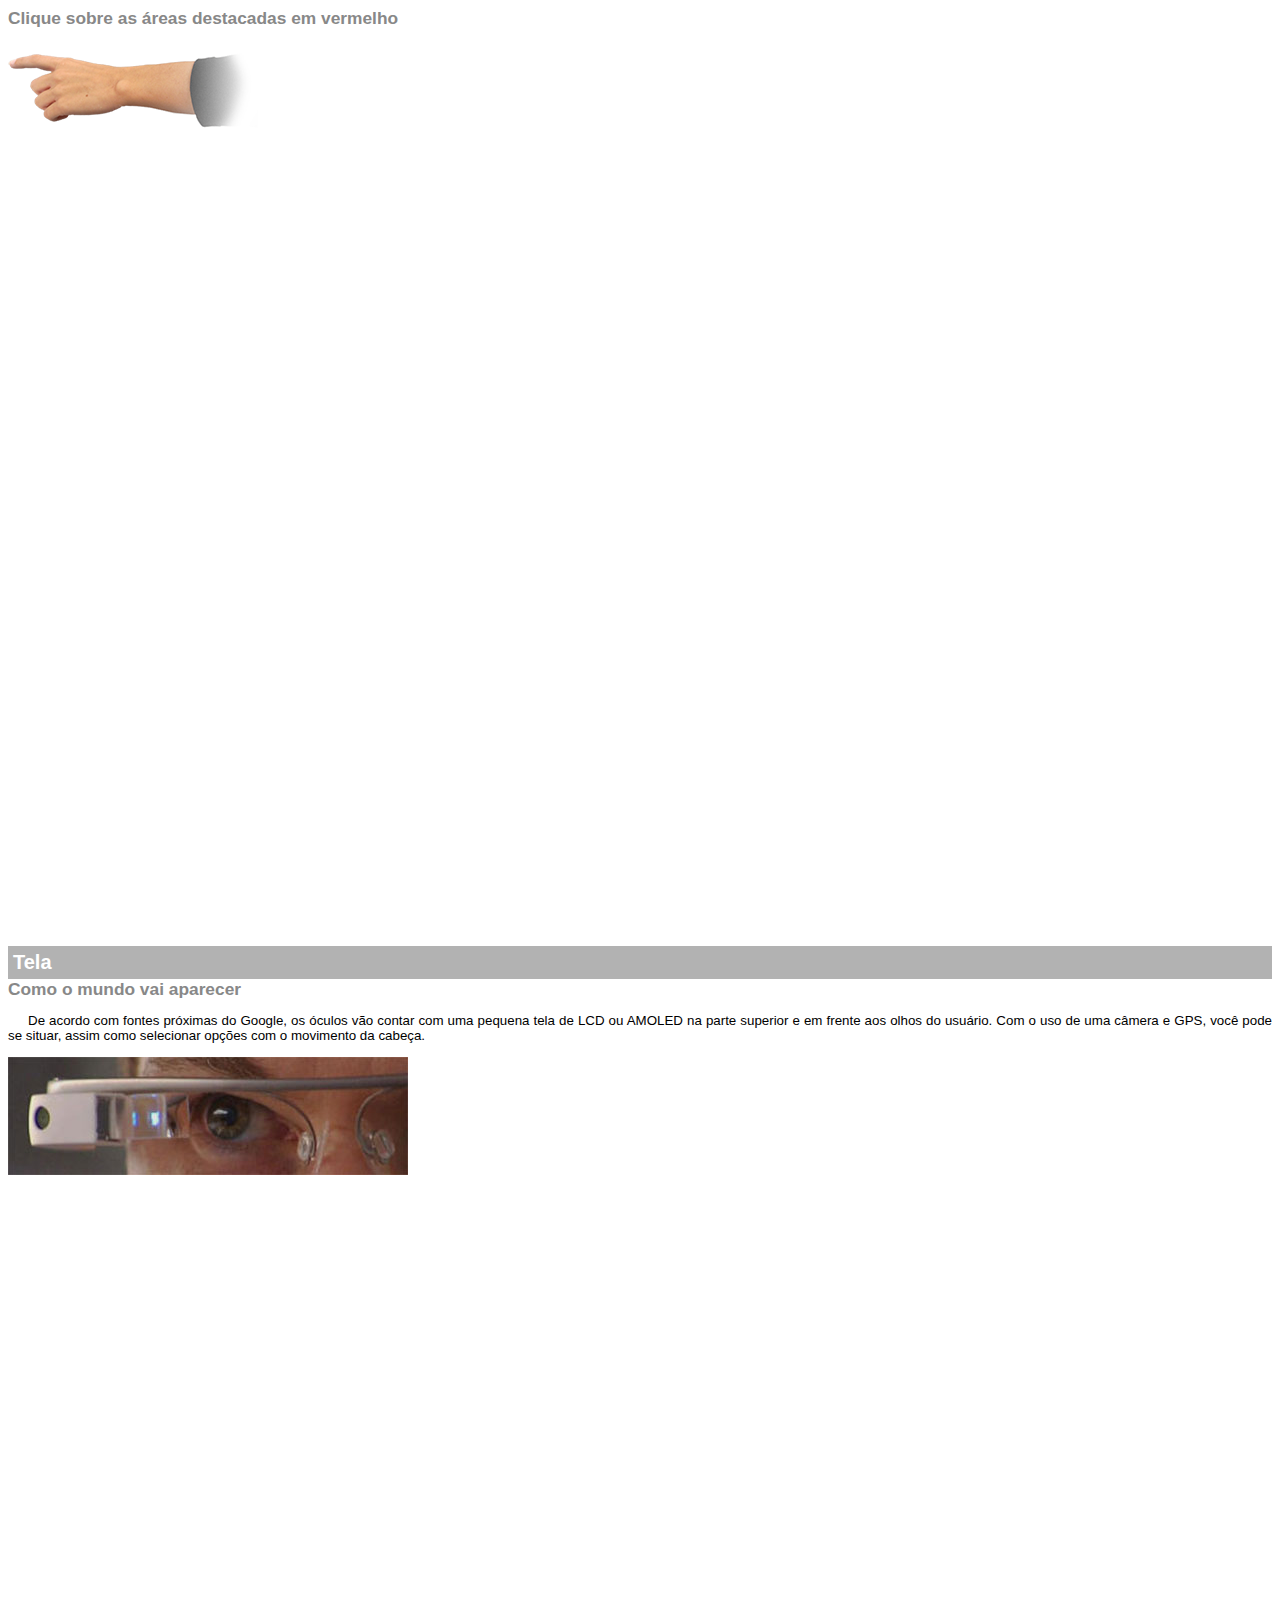
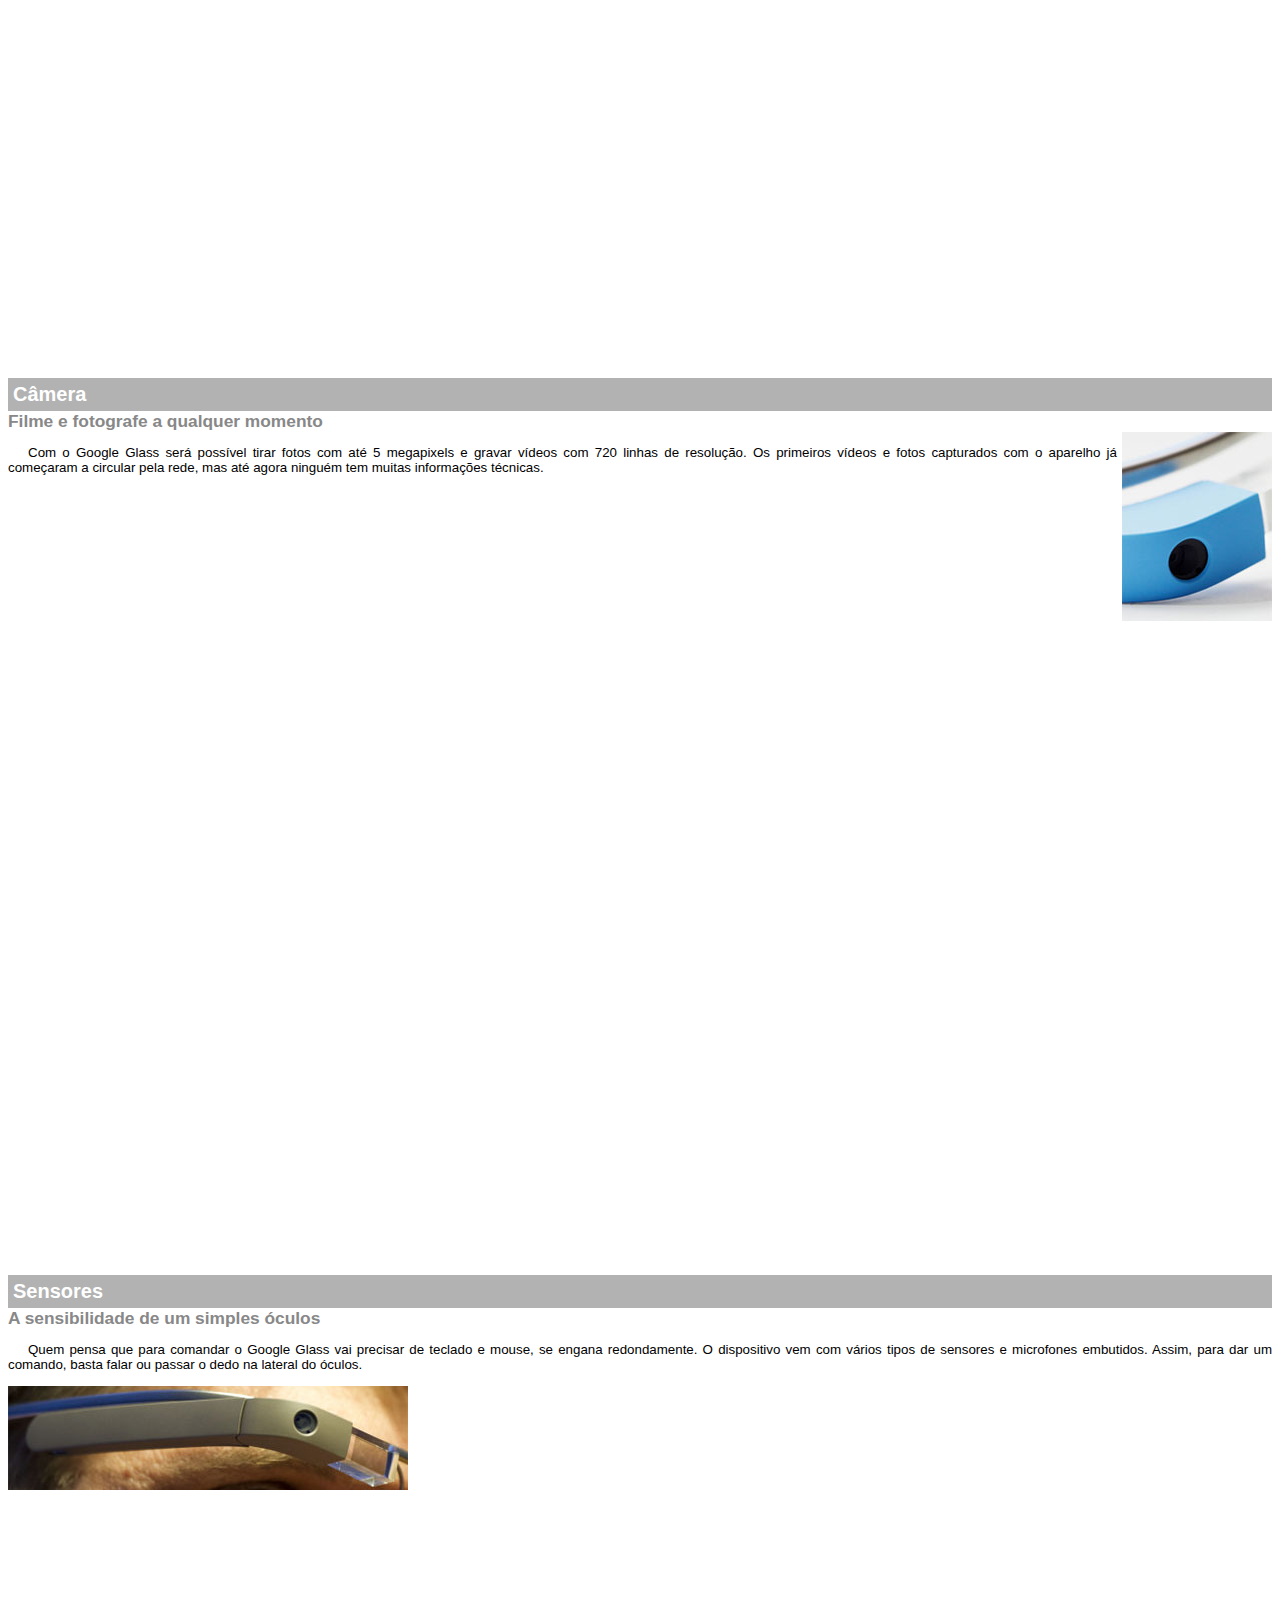
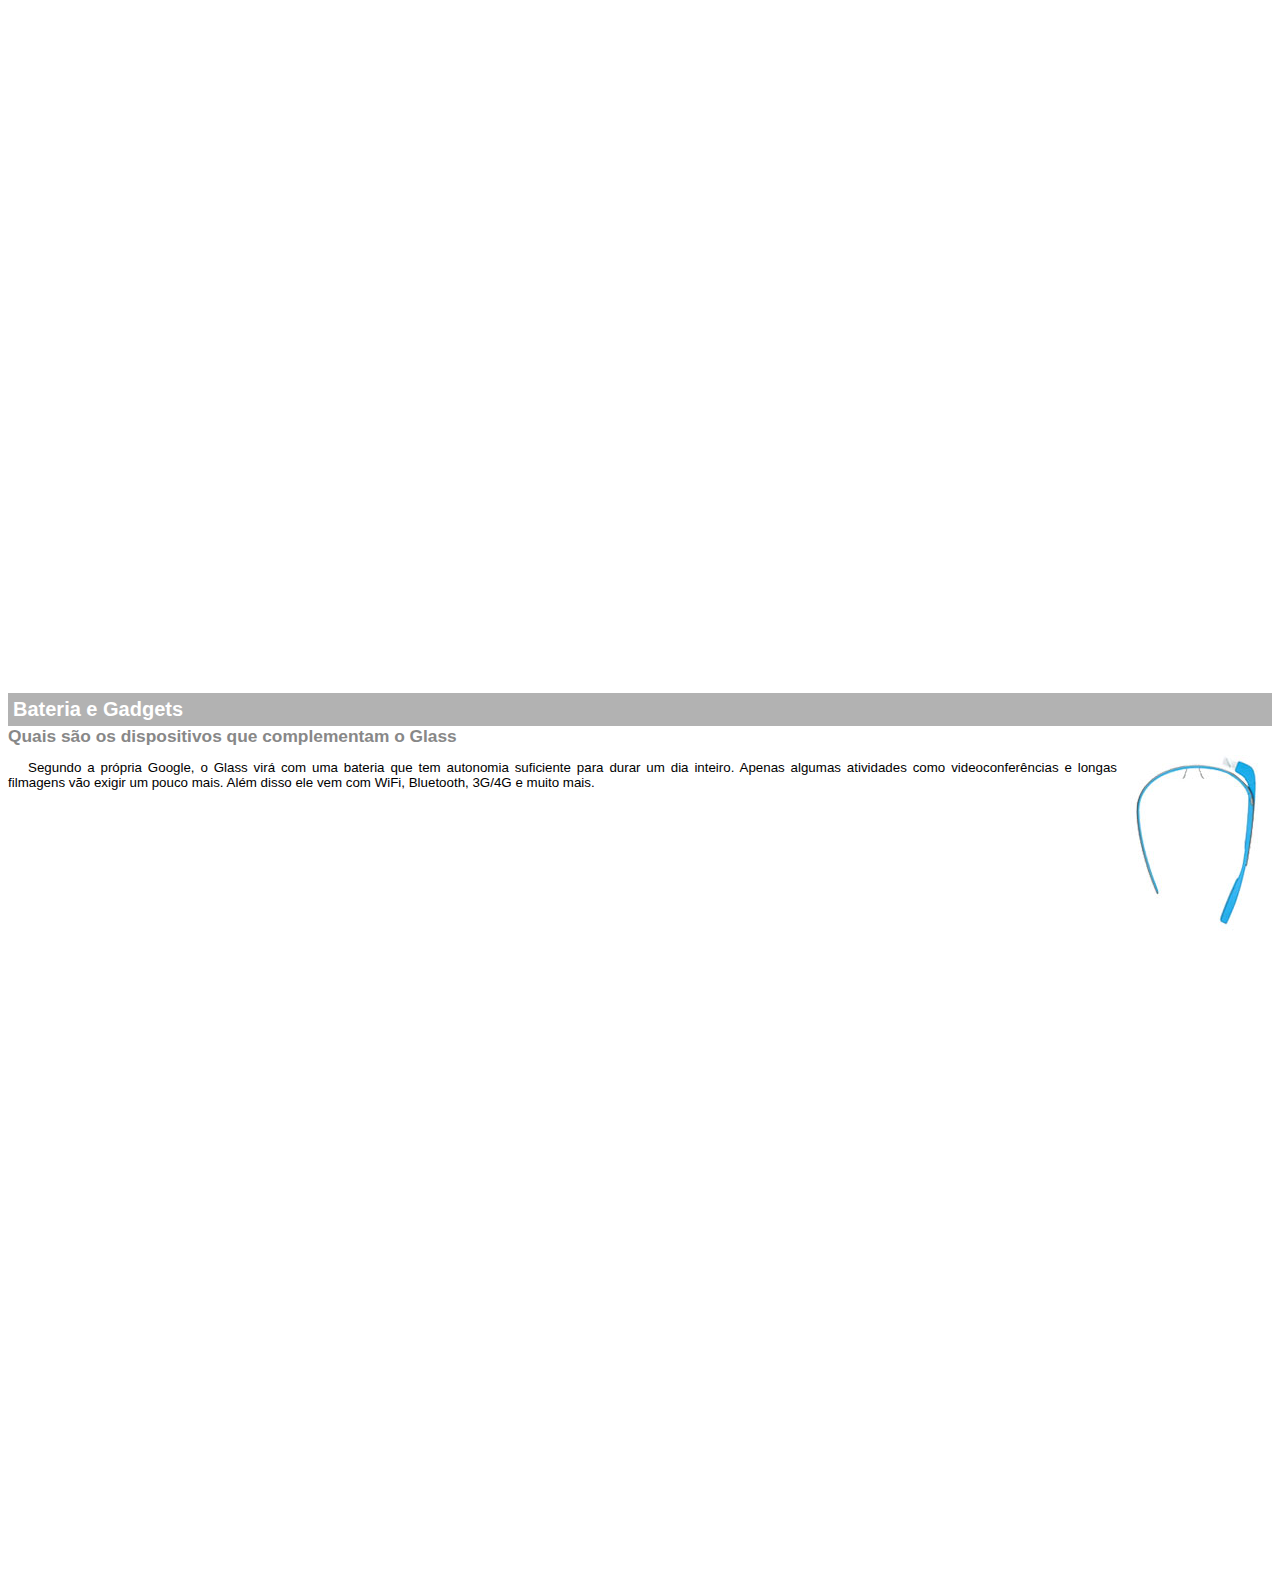
<file: google-glass.html>
<!DOCTYPE html>
<html lang="pt-br">
    <head>
        <meta charset="UTF-8">
        <title>Informações sobre Google Glass</title>
        <style>
            body{
                font-family: Arial;
                font-size: 10pt;

            }
            p{
                text-align: justify;
                text-indent: 20px;
            }
            article h1{
                font-size: 15pt;
                color: white;
                background-color: rgba(0, 0, 0, 0.3);
                padding: 5px;
                margin: 0px;
            }
            article h2{
                font-size: 13pt;
                color: #888888;
                margin: 0px;
            }
            article{
                margin-bottom: 800px;
            }
            img.img-dir{
                display: block;
                float: right;
                margin-left: 5px;
            }
        </style>
    </head>
    <body>
        <article id="topo">
            <header>
                <h2>Clique sobre as áreas destacadas em vermelho</h2>
            </header>
            <img src="mao.png" alt="Mão apontando para esquerda">
        </article>

        <article id="tela">
            <header>
                <h1>Tela</h1>
                <h2>Como o mundo vai aparecer</h2>
            </header>
                <p>De acordo com fontes próximas do Google, os óculos vão contar com uma pequena tela de LCD ou AMOLED na parte superior e em frente aos olhos do usuário. Com o uso de uma câmera e GPS, você pode se situar, assim como selecionar opções com o movimento da cabeça.</p>
                <img src="det-tela.jpg" alt="Tela do Google Glass">
        </article>

        <article id="camera">
            
            <header>
                <h1>Câmera</h1>
                <h2>Filme e fotografe a qualquer momento</h2>
            </header>
            <img src="det-camera.jpg" class="img-dir" alt="Câmera do Google Glass">
            <p>Com o Google Glass será possível tirar fotos com até 5 megapixels e gravar vídeos com 720 linhas de resolução. Os primeiros vídeos e fotos capturados com o aparelho já começaram a circular pela rede, mas até agora ninguém tem muitas informações técnicas.</p>
        </article>

        <article id="sensores">
            <header>
                <h1>Sensores</h1>
                <h2>A sensibilidade de um simples óculos</h2>
            </header>
            <p>Quem pensa que para comandar o Google Glass vai precisar de teclado e mouse, se engana redondamente. O dispositivo vem com vários tipos de sensores e microfones embutidos. Assim, para dar um comando, basta falar ou passar o dedo na lateral do óculos.</p>
            <img src="det-touch.jpg" alt="Sensores do Google Glass">
        </article>

        <article id="gadgets">
            <header>
                <h1>Bateria e Gadgets</h1>
                <h2>Quais são os dispositivos que complementam o Glass</h2>
            </header>
            <img src="det-bateria.jpg" class="img-dir" alt="Bateria e Gadgets do Google Glass">
            <p>Segundo a própria Google, o Glass virá com uma bateria que tem autonomia suficiente para durar um dia inteiro. Apenas algumas atividades como videoconferências e longas filmagens vão exigir um pouco mais. Além disso ele vem com WiFi, Bluetooth, 3G/4G e muito mais.</p>
        </article>
    </body>
</html>
</file>
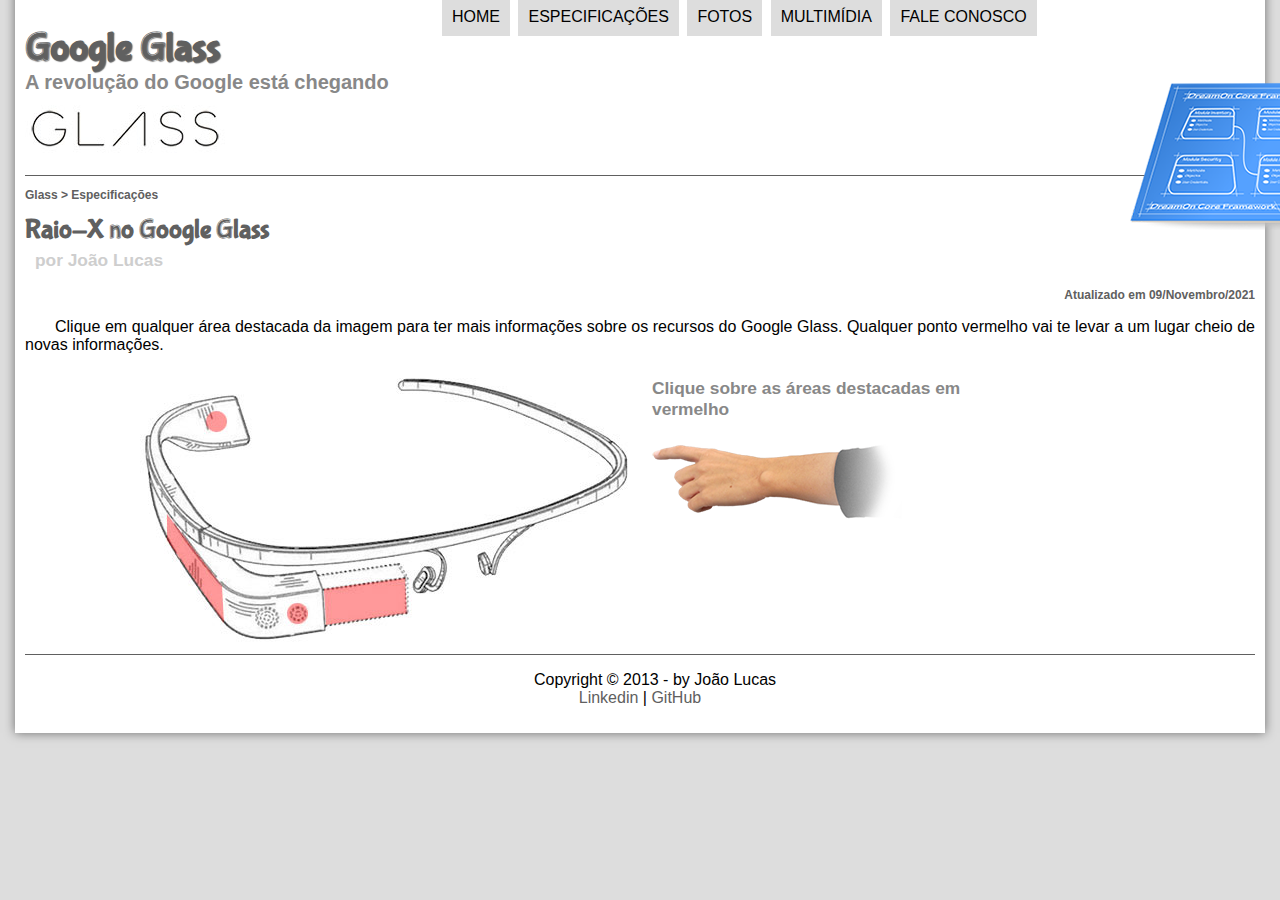
<file: specs.html>
<!DOCTYPE html>
<html lang="pt-br">
    <head>
        <meta charset="UTF-8">
        <meta name="viewport" content="width=device-width, initial-scale=1.0" >
        <meta http-equiv="X-UA-Compatible" content="ie=edge">
        <title>Tudo  sobre Google Glass</title>
        <link rel="stylesheet" href="estilo.css">
        <link rel="stylesheet" href="specs.css">
    </head>
    <body>

        <div id="interface">
            <header id="cabecalho">
                <hgroup>
                    <h1>Google Glass</h1>
                    <h2>A revolução do Google está chegando</h2>
                </hgroup>
        
            <img id="icone" src="especificacoes.png" alt="Especificações do Google Glass.">
            <nav id="menu">        
                <h1>Menu Principal</h1>
                <ul type="disc">
                    <li onmouseover="mudaFoto('home.png')" onmouseout="mudaFoto('especificacoes.png')"><a href="index.html">Home</a></li>
                    <li onmouseover="mudaFoto('especificacoes.png')" onmouseout="mudaFoto('especificacoes.png')"><a href="specs.html">Especificações</a></li>
                    <li onmouseover="mudaFoto('fotos.png')" onmouseout="mudaFoto('especificacoes.png')"><a href="fotos.html">Fotos</a></li>
                    <li onmouseover="mudaFoto('multimidia.png')" onmouseout="mudaFoto('especificacoes.png')"><a href="multimidia.html">Multimídia</a></li>
                    <li onmouseover="mudaFoto('contato.png')" onmouseout="mudaFoto('especificacoes.png')"><a href="fale-conosco.html">Fale conosco</a></li>
                </ul>
            </nav>
            </header>

<section id="corpo-full">
    <article id="noticia-principal">
        <header id="cabecalho-artigo">
            <hgroup>
                <h3>Glass > Especificações</h3>
                <h1>Raio-X no Google Glass</h1>
                <h2>por João Lucas</h2>
                <h3 class="direita">Atualizado em 09/Novembro/2021</h3>
            </hgroup>
        </header>
    
    <p>Clique em qualquer área destacada da imagem para ter mais informações sobre os recursos do Google Glass. Qualquer ponto vermelho vai te levar a um lugar cheio de novas informações.</p>
    
    <section id="conteudo">
        <img src="glass-esquema-marcado.jpg" usemap="#meumapa">
        <map name="meumapa">
            <area shape="rect" coords="179,202,270,260" href="google-glass.html#tela" target="janela">
            <area shape="circle" coords="158,243,12" href="google-glass.html#camera" target="janela">
            <area shape="circle" coords="76,52,12" href="google-glass.html#gadgets" target="janela">
            <area shape="poly" coords="26,145,83,215,84,249,24,162" href="google-glass.html#sensores" target="janela">
        </map>
        <iframe src="google-glass.html" name="janela" id="frame-spec" scrolling="no"></iframe>
    </section>

    </article>
</section>

<footer id="rodape">
    <p>Copyright &copy; 2013 - by João Lucas <br> <a href="https://www.linkedin.com/in/jo%C3%A3o-lucas-241379231/" target="_blank">Linkedin</a> | <a href="https://github.com/pokergames112" target="_blank">GitHub</a></p>
</footer>
</div>
<script src="_javascript/funcoes.js"></script>
</body>
</html>
</file>
<file: estilo.css>
@charset "UTF-8";
@font-face {
    font-family: 'FonteLogo';
    src: url("bubblegum-sans-regular.otf");
}
body{
    font-family: arial, sans-serif;
    background-color: #dddddd;
    color: black;
}

div#interface{
    width: 1230px;
    background-color: white;
    margin: -20px auto 0px auto;
    box-shadow: 0px 0px 10px rgba(0, 0, 0, 0.5);
    padding: 10px;
}

p{
    text-align: justify;
    text-indent: 30px;
}

a{
    color: #606060;
    text-decoration: none;
}
a:hover{
    text-decoration:underline;
}

header#cabecalho img#icone{
    position: absolute;
    left: 1130px;
    top: 70px;
}

header#cabecalho{
    border-bottom: 1px #606060 solid;
    height: 150px;
    background:url("glass-logo-peq.jpg") no-repeat 0px 80px;
}

header#cabecalho h1{
    font-family: 'FonteLogo' , sans-serif;
    font-size: 30pt;
    color: #606060;
    text-shadow: 1px 1px 1px rgba(0, 0, 0, 0.6);
    padding: 0px;
    margin-bottom: 0px;
}

header#cabecalho h2 {
    font-family: Arial, sans-serif;
    color: #888888;
    font-size: 15pt;
    padding: 0px;
    margin-top: 0px;
}
/* Formatção de imagens com legendas*/

figure.foto-legenda{
    position: relative;
    border: 8px solid white;
    box-shadow: 1px 1px 4px black;
}

figure.foto-legenda img{
    width: 100%;
    height: 100%;
}
figure.foto-legenda figcaption{
    opacity: 0;
    position: absolute;
    top: 0px;
    background-color: rgba(0, 0, 0, 0.4);
    color: white;
    width: 100%;
    height: 100%;
    padding: 10px;
    box-sizing: border-box;
    transition: opacity 1s;
}
figure.foto-legenda:hover figcaption{
    opacity: 1;
}
/* Formatação do menu*/

nav#menu{
    display: block;
    

}

nav#menu ul { 
    list-style:none;
    text-transform: uppercase;
    position: absolute;
    top: -20px;
    left: 400px;
    

    
}

nav#menu li{
    display: inline-block;
    background-color:#dddddd;
    padding: 10px;
    margin: 2px;
    transition: background-color 1s;
    
}

nav#menu li:hover{
    background-color: #606060;
}

nav#menu h1{
    display: none ;
}
nav#menu a{
    color: black;
    text-decoration: none;
}
nav#menu a:hover{
    color: white;
    text-decoration: underline;
}

section#corpo{
    display: block;
    width: 680px;
    float: left;
    border-right: 1px solid #606060;
    padding-right: 15px;
}

article#noticia-principal h2{
    font-size: 13pt;
    color: #606060;
    background-color: #dddddd;
    padding: 5px 0px 5px 10px;
    margin: 10px 0px 10px 0px;
}

header#cabecalho-artigo h1{
    font-family: 'FonteLogo', sans-serif;
    font-size: 20pt;
    color: #606060;
    margin-bottom: 0px;
    margin-top: 0px;
}

.direita{
    text-align: right;
}

header#cabecalho-artigo h2{
    font-size: 13pt;
    color: #cecece;
    background-color: white;
    margin: 0px ;
}

header#cabecalho-artigo h3{
    font-size: 12px;
    color: #606060;
}

table#tabelaspec{
    border: 1px solid #606060;
    border-spacing: 0px;
    margin-left: auto;
    margin-right: auto;

}

table#tabelaspec td{
    border: 1px solid #606060;
    padding: 10px;
    text-align: center;

}

table#tabelaspec td.ce{
    color: white;
    background-color: #606060;
    vertical-align: top;
    font-weight: bold;
}

table#tabelaspec td.cd{
    background-color: #cecece;

}

table#tabelaspec caption{
    color: #888888;
    font-size: 13pt;
    font-weight: bolder;
}

table#tabelaspec caption span{
    display: block;
    float: right;
    color: black;
    font-size: 8pt;
    margin-top: 10px;
}

aside#lateral{
     display: block;
     width: 500px;
     float: right;
     padding-right: 15px;
     background-color: #dddddd;
     padding: 10px;
     margin-top: 10px;
     box-shadow: 2px 2px 2px rgba(0, 0, 0, 0.5);
         
}

aside#lateral h1{
    font-family:'FonteLogo', sans-serif;
    font-size: 20pt;
    color: #606060;
    margin-top: 0px;
}

aside#lateral h2{
    background-color: #606060;
    font-size: 13pt;
    color: white;
    padding: 10px;
}

footer#rodape{
    clear: both;
    border-top: 1px solid #606060;

}

footer#rodape p{
    text-align: center;
}
</file>
<file: specs.css>
@charset "UTF-8";

section#conteudo{
    width: 1000px;
    margin: auto;
}
iframe#frame-spec{
    width: 380px;
    height: 280px;
    border: none;
    overflow: hidden;
}
iframe#frame-spec::-webkit-scrollbar{
    display: none;
}
</file>
